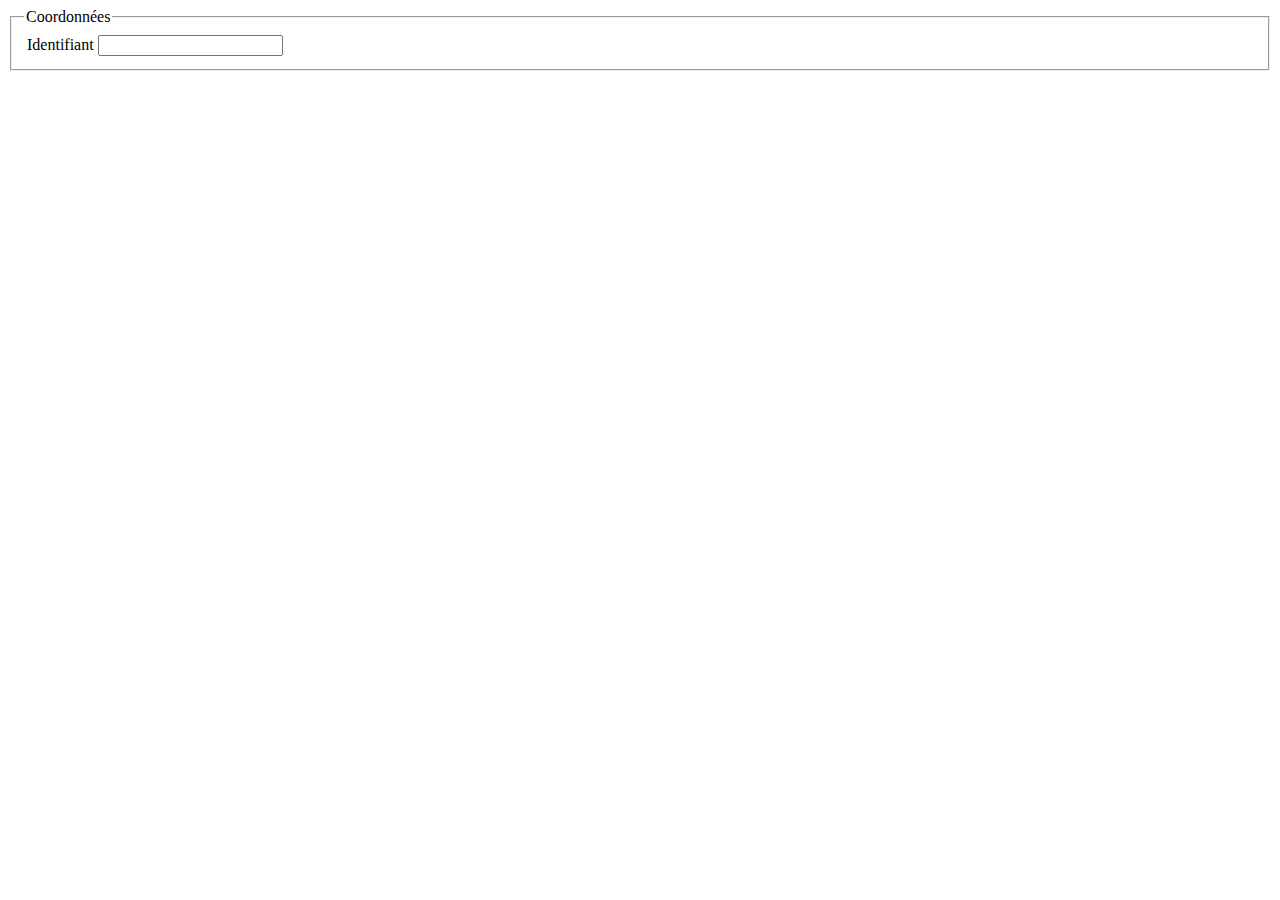
<file: 10-html-formulaire/index.html>
<!DOCTYPE html>
<html>
<head>
<meta charset="utf-8">
<title>application01</title>
</head>
<body>
    <div width="100px">
    <fieldset width="100px">
        <legend>Coordonnées</legend>
         <form>
             <table>
                <!-- Exemple de champs -->
                 <tr>
                     <td><label>Identifiant</label></td>
                      <td><input type="text" name="identifiant"></td>
                 </tr>
                 <!-- Continuez ici -->
             </table>
         </form>
    </fieldset>
</div>
    </body>
</div>
</html>
</file>
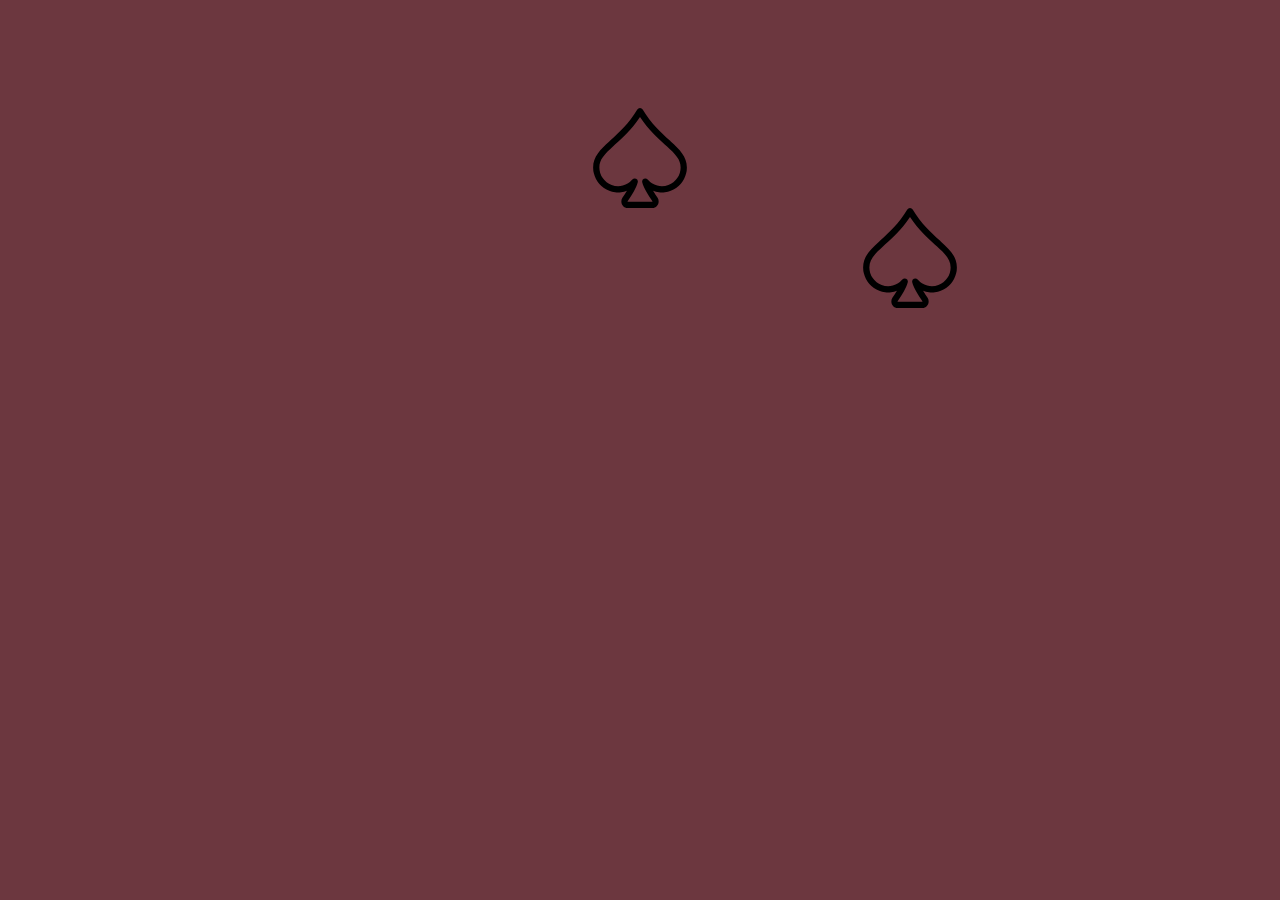
<file: 14-animations-asynchrones/index.html>
<!DOCTYPE html>
<html lang="en-us">
  <head>
    <meta charset="UTF-8" />
    <meta name="viewport" content="width=device-width" />
    <title>Sequencing animations</title>
    <script type="text/javascript" src="main.js" defer></script>
    <link href="style.css" rel="stylesheet" />
  </head>

  <body>
    <div id="spade-container">
      <img id="spade1" src="spade.svg" role="img" />
      <img id="spade2" src="spade.svg" role="img" />
      <img id="spade3" src="spade.svg" role="img" />
    </div>
  </body>
</html>
</file>
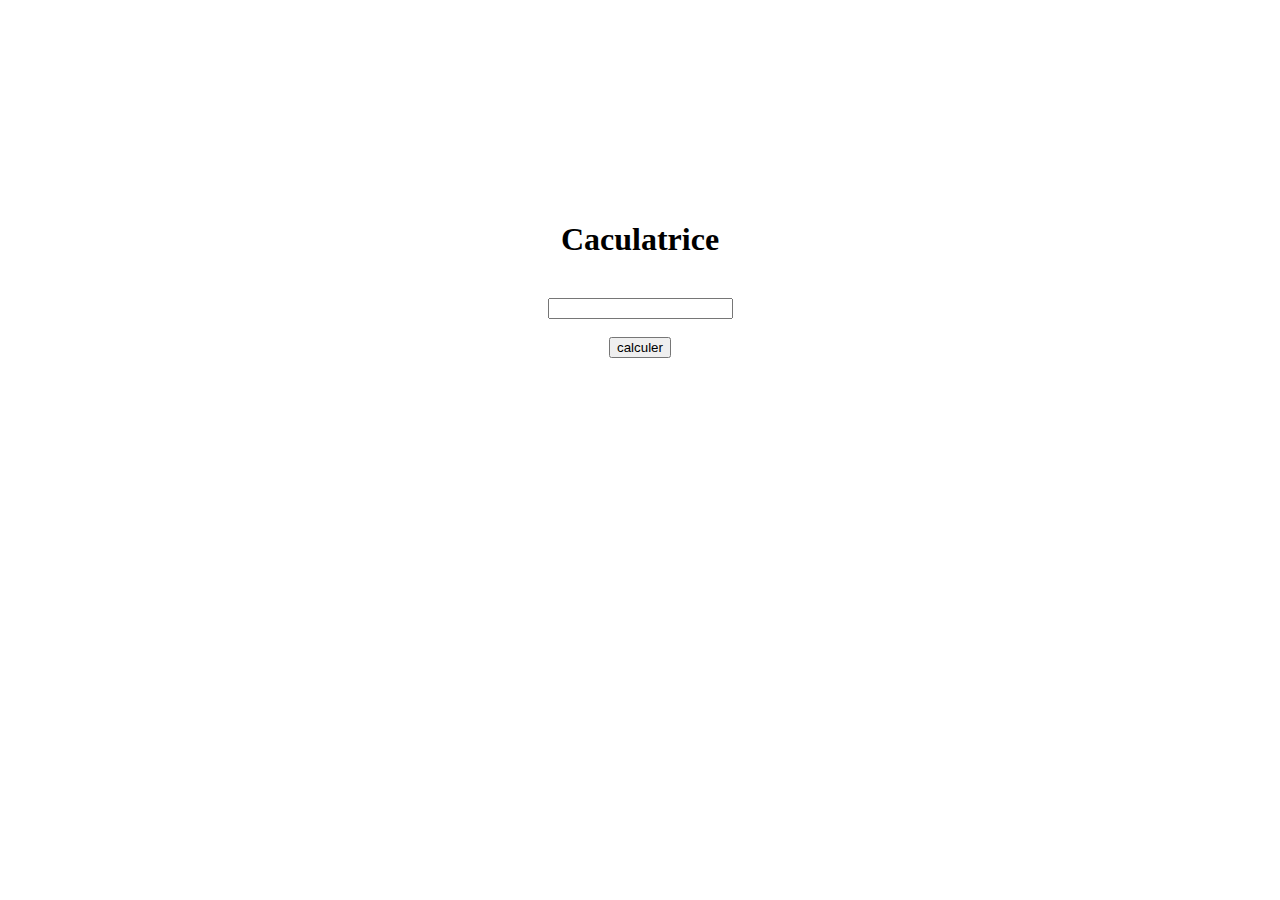
<file: 15-calculatrice/index.html>
<!DOCTYPE html>
<html lang="fr">
    <head>
        <meta charset="utf-8" />
        <meta name="viewport" content="width=device-width" />
        <title>Projet de départ</title>
        <link href="styles/style.css" rel="stylesheet" />
        <script type="text/javascript" src="scripts/script.js" async defer></script>
    </head>
    <body>
        <form>
            <h1>Caculatrice</h1>
            <br>
            <input name="equation">
            <br>
            <button type="submit">calculer</button>
        </form>
    </body>
</html>
</file>
<file: 14-animations-asynchrones/style.css>
body {
  background: #6c373f;
  display: flex;
  justify-content: center;
}

#spade-container {
  width: 90vh;
  display: grid;
  place-items: center;
  grid-template-areas:
    "a1 . ."
    ". a2 ."
    ". . a3";
}

#spade1, #spade2, #spade3 {
    width: 100px;
}

#spade1 {
  grid-area: a1;
}

#spade2 {
  grid-area: a2;
}

#spade3 {
  grid-area: a3;
}
</file>
<file: 15-calculatrice/styles/style.css>
form {
    display: flex;
    flex-direction: column;
    align-items: center;
    margin: 200px;
}
</file>
